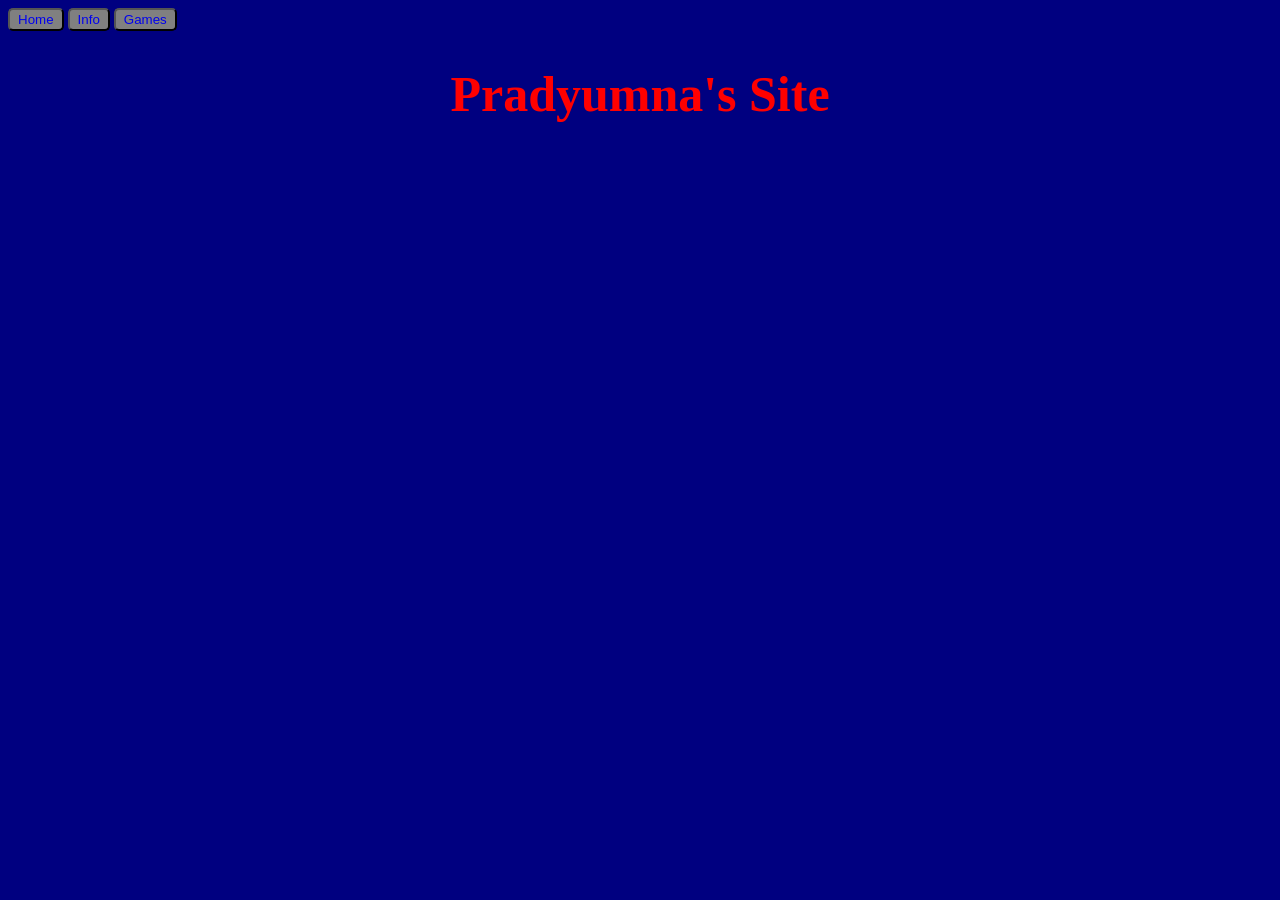
<file: index.html>
<head>
    <meta charset="UTF-8">
    <title>Pradyumna's Site</title>
    <style>
        body {
            background-color:navy;
        }
        button {
            padding:2px 8px;
            border-radius:5px;
            background-color:gray;
            color:white;
        }
        a {
            text-decoration:none;
        }
         h1 {
           color:red;
             font-size:50px;
         }
    </style>
</head>
<body>
    <button><a href="index.html">Home</a></button>
    <button><a href="secondpage.html">Info</a></button>
    <button><a href="games.html">Games</a></button>
<center>
    <h1>Pradyumna's Site</h1>
</center>
</body>
</file>
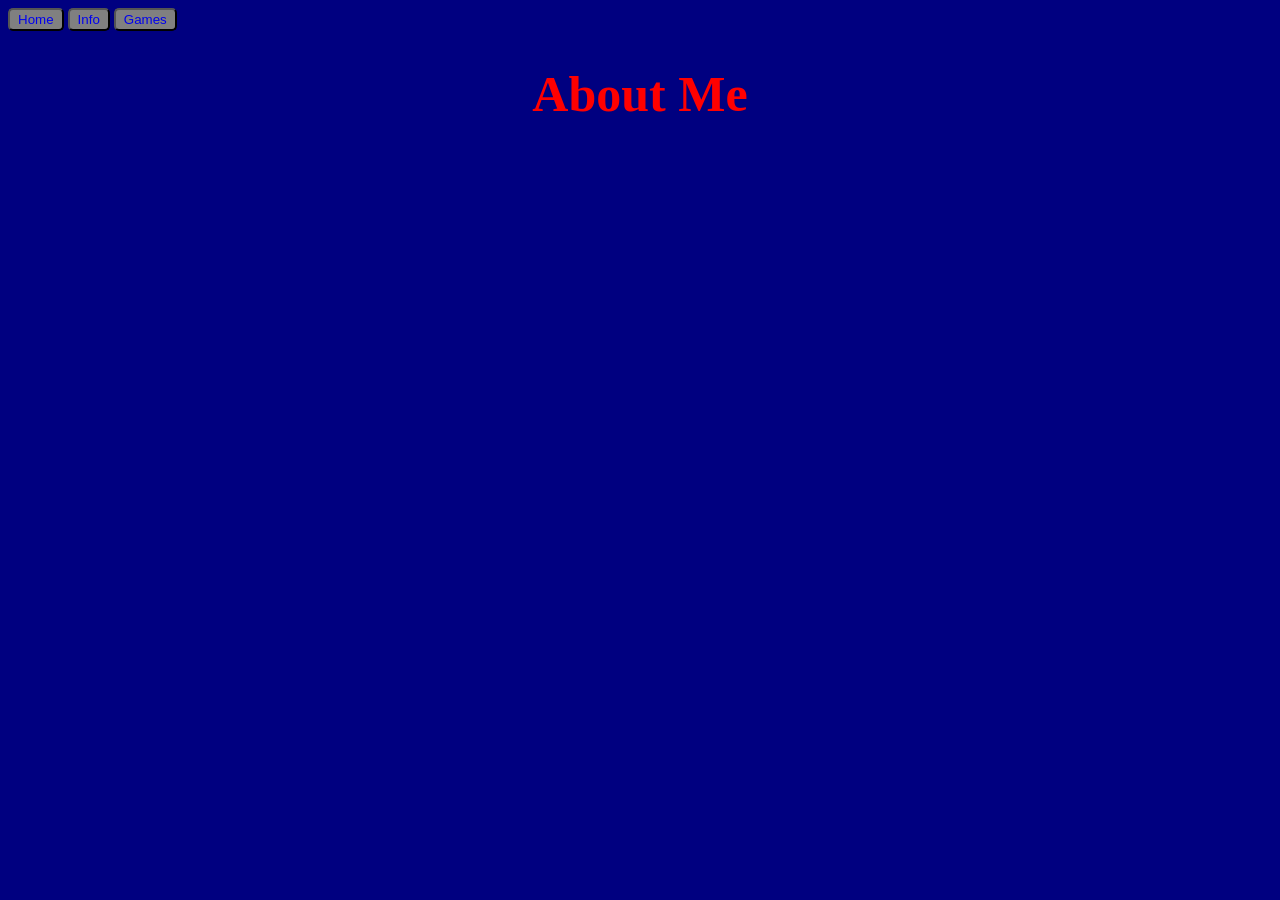
<file: secondpage.html>
<head>
    <meta charset="UTF-8">
    <title>Pradyumna's Site</title>
    <style>
        body {
            background-color:navy;
        }
        button {
            padding:2px 8px;
            border-radius:5px;
            background-color:gray;
            color:white;
        }
        a {
            text-decoration:none;
        }
         h1 {
           color:red;
            font-size:50px;
         }
    </style>
</head>
<body>
    <button><a href="index.html">Home</a></button>
    <button><a href="secondpage.html">Info</a></button>
    <button><a href="games.html">Games</a></button>
<center>
    <h1>About Me</h1>
</center>
</body>
</file>
